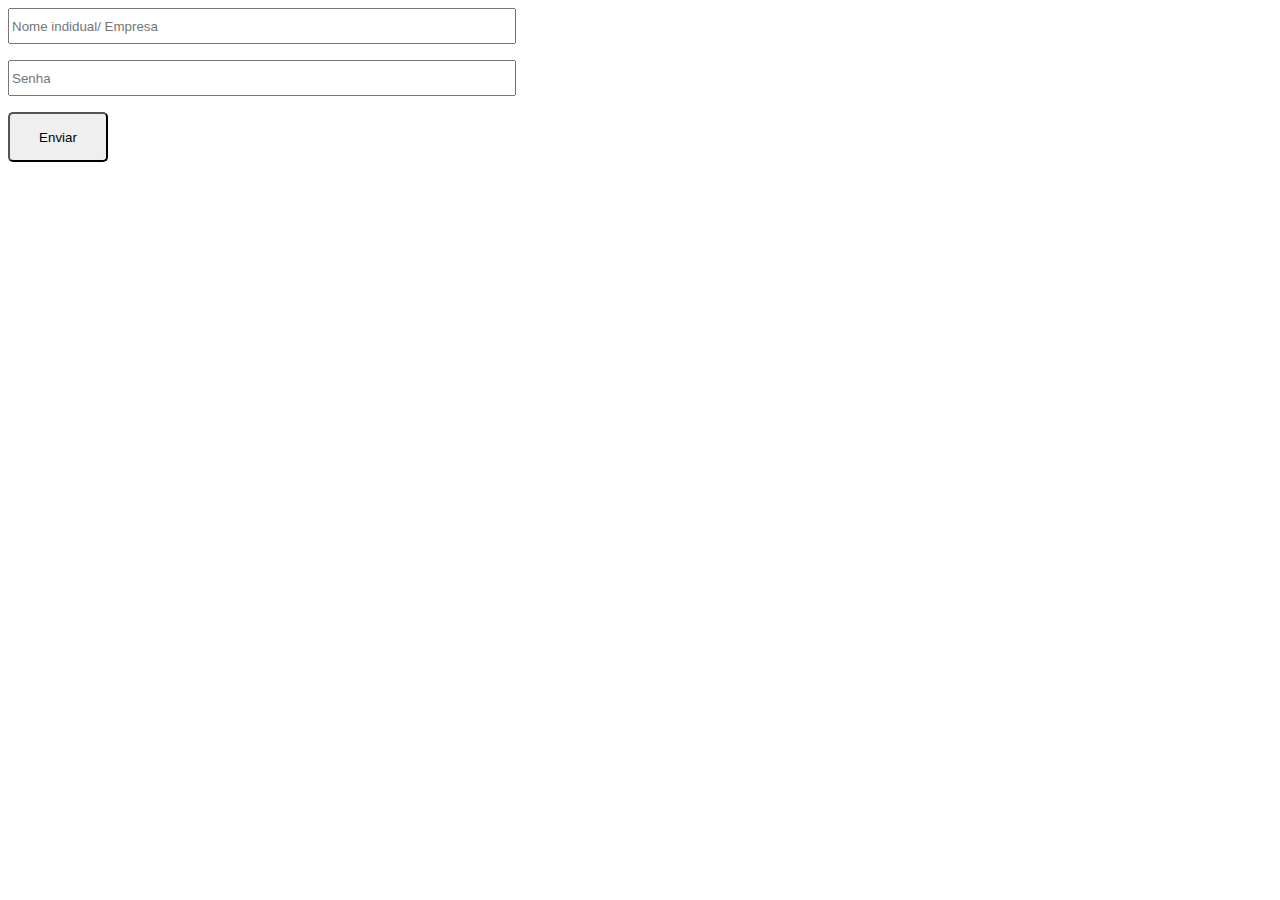
<file: pages/login.html>
<!doctype html>
<html>
<head>
<meta charset="utf-8">
<title>Untitled Document</title>

<link rel="stylesheet" type="text/css" href="../css/login.css"s>

</head>

<body>

<div class="pra">

                                <form>
                                        <input type="text" class="login" placeholder="Nome indidual/ Empresa" id="nome"></p>
                                  
                                    
                                        <input type="password" class="login" placeholder="Senha" id="senha">
                                   </p>
                                 
                                        
                                    <button type="submit" class="enviar">Enviar</button>
                                </form>
       </div>                    

</body>
</html>
</file>
<file: css/login.css>
@charset "utf-8";
/* CSS Document */

.login{
	
	height:30px;
	width:500px;
	}
	

.enviar{
	border-radius:5px;
 
 height:50px;
 width:100px;
	}
	.enviar:hover {
  color: red;
  
	}
	
	
#divpara{
	
background-color:rgba(0,0,0,1.00);
	
	
	
	}
</file>
